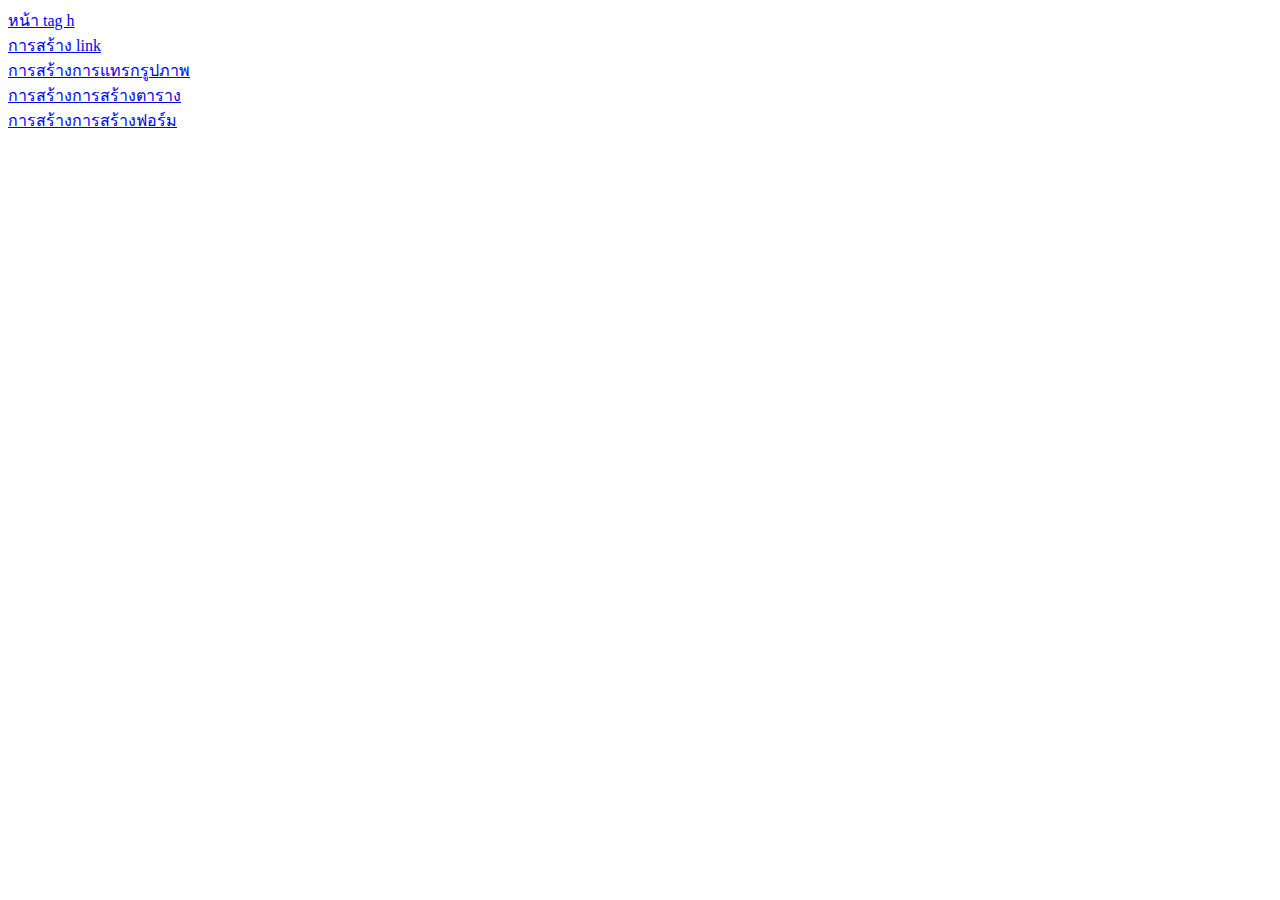
<file: index.html>
<!DOCTYPE html>
<html lang="en">
<head>
    <meta charset="UTF-8">
    <meta http-equiv="X-UA-Compatible" content="IE=edge">
    <meta name="viewport" content="width=device-width, initial-scale=1.0">
    <title>24558 สุภาวดี โสภิณ</title>
</head>
<body>
    <!-- การสร้าง internal link -->
    <div>
        <a href="h1.html" target="_blank" >หน้า tag h </a><br>
        <a href="link.html" target="_blank" >การสร้าง link </a><br>
        <a href="picture.html" target="_blank" >การสร้างการแทรกรูปภาพ </a><br>
        <a href="table.html" target="_blank" >การสร้างการสร้างตาราง </a><br>
        <a href="form.html" target="_blank" >การสร้างการสร้างฟอร์ม </a><br>
        
    </div>
</body>
</html>
</file>
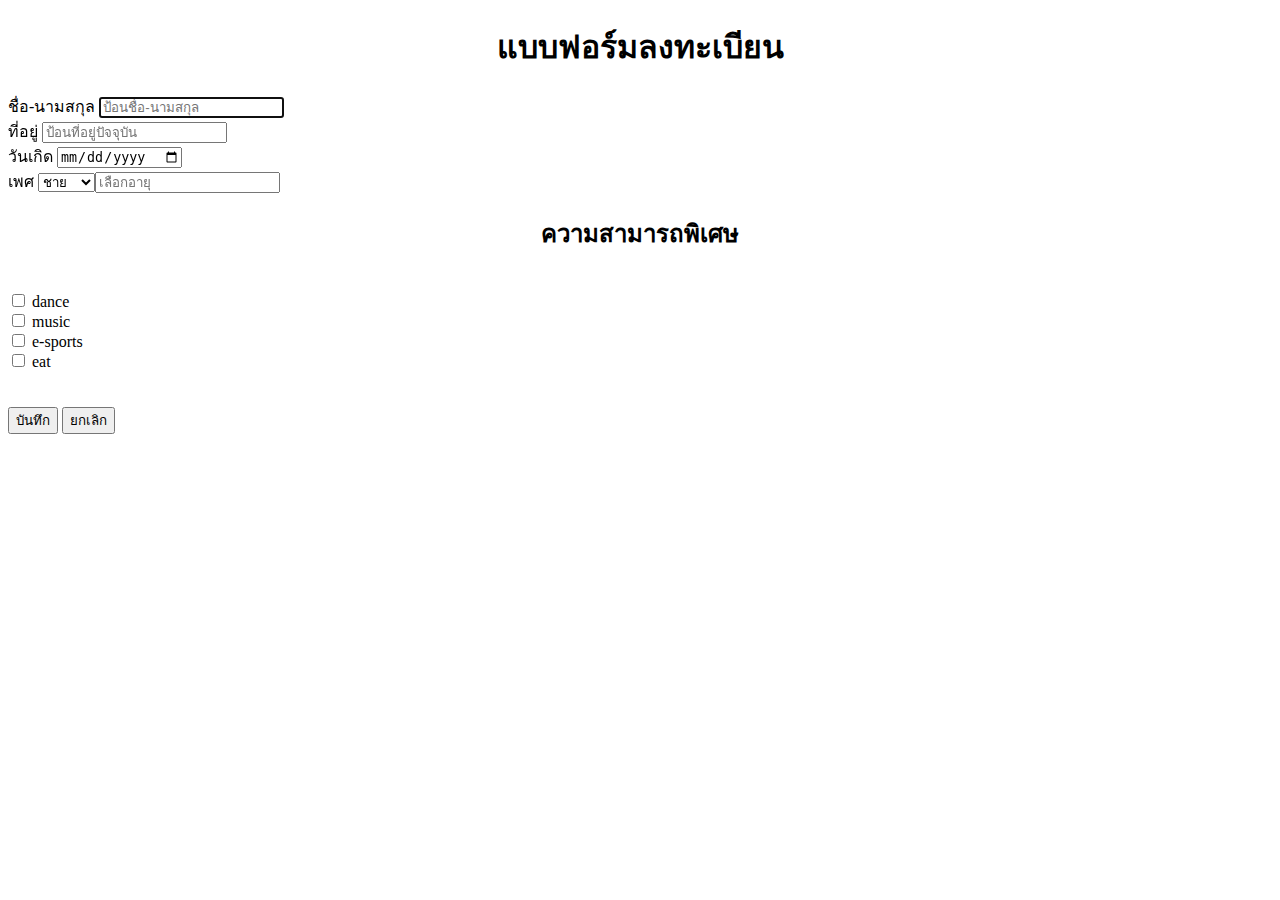
<file: form.html>
<!DOCTYPE html>
<html lang="en">
<head>
    <meta charset="UTF-8">
    <meta http-equiv="X-UA-Compatible" content="IE=edge">
    <meta name="viewport" content="width=device-width, initial-scale=1.0">
    <title>แบบฟอร์มลงทะเบียน</title>
</head>
<body>
    <h1 align="center">แบบฟอร์มลงทะเบียน</h1>

    <div>
        <form id="from1" align="left" >
            <!-- input text name -->
          <label for="name">ชื่อ-นามสกุล</label>
          <input type="text" id="textname" placeholder="ป้อนชื่อ-นามสกุล"
          autofocus="autofocus" maxlength="50" required>
          <br>

          <!--input text adress -->
          <label for="adress">ที่อยู่</label>
          <input type="text" id="adress" placeholder="ป้อนที่อยู่ปัจจุบัน"
          maxlength="100" required>
          <br>

          <!-- input birtday -->
          <label for="birtday">วันเกิด</label>
          <input type="date" id="birtday" placeholder="เลือกวันเกิด">
          <br>

          <!-- input sex selection -->
          <label for="sex">เพศ</label>
          <select name="sex" id="sex">
              <option value="ชาย" selected>ชาย</option>
              <option value="หญิง" >หญิง</option>
              <option value="LGBT" >LGBT</option>
              <br>

              <!-- input number age -->
              <label for="age">ป้อนอายุ</label>
              <input type="number" id="age" maxlength="3"
              placeholder="เลือกอายุ">
              <br>

              <h2 align="center">ความสามารถพิเศษ</h2>
            <br>
            <input type="checkbox" id="dance" title="dance" value="dance" /> dance <br>
            <input type="checkbox" id="music" title="music" value="music" /> music <br>
            <input type="checkbox" id="e-sports" title="e-sports" value="e-sports" /> e-sports <br>
            <input type="checkbox" id="eat" title="eat" value="eat" /> eat<br>

            <br><br>

            <!-- button submit -->
            <button type="submit">บันทึก</button>
            <button type="cancle">ยกเลิก</button>

              
          </select>
        </form>
    </div>
</body>
</html>
</file>
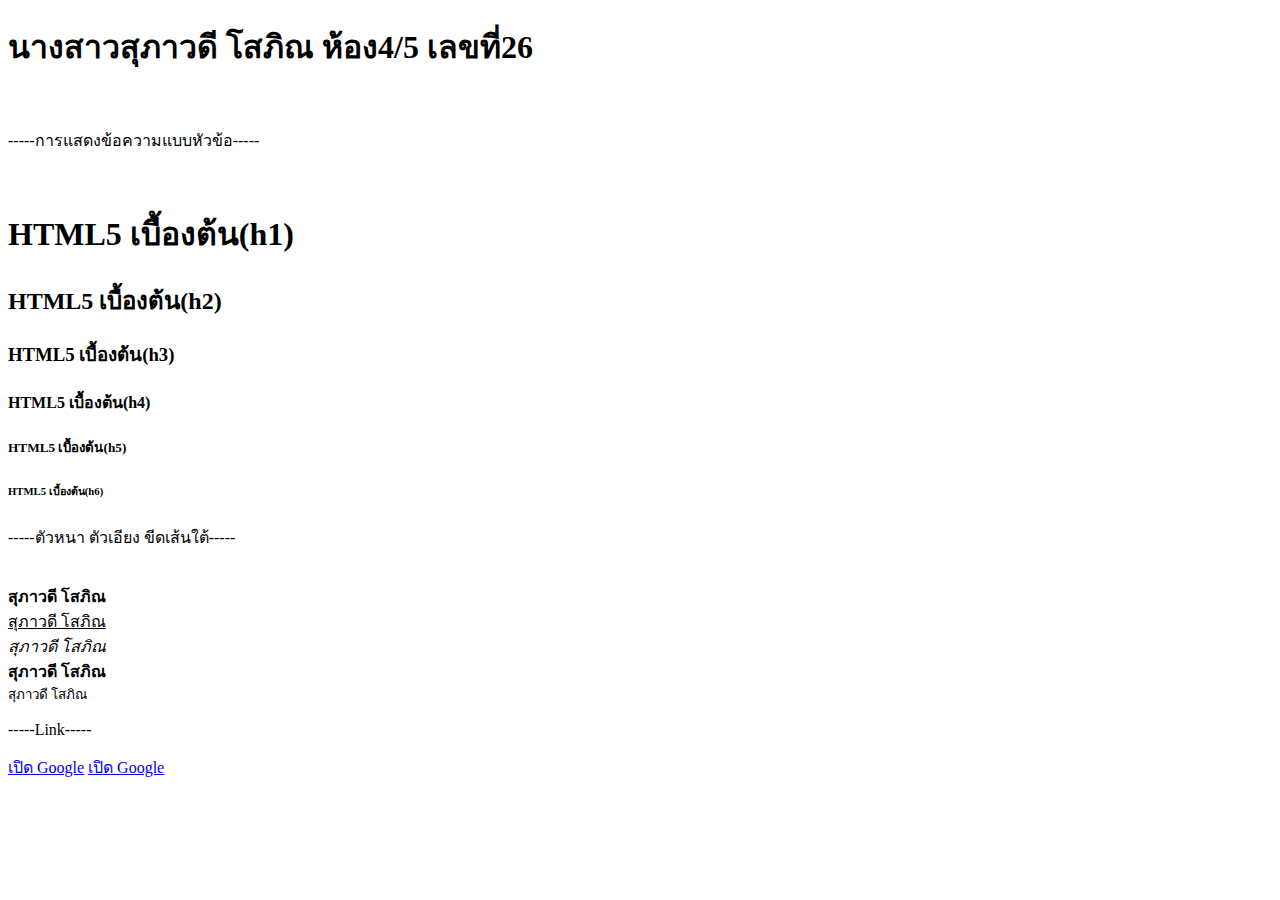
<file: h1.html>
<!DOCTYPE html>
<html lang="en">
<head>
    <meta charset="UTF-8">
    <meta http-equiv="X-UA-Compatible" content="IE=edge">
    <meta name="viewport" content="width=device-width, initial-scale=1.0">
    <title>Document</title>
</head>
<div>
    <div>
        <h1>นางสาวสุภาวดี โสภิณ ห้อง4/5 เลขที่26</h1> <br>
    <p>-----การแสดงข้อความแบบหัวข้อ-----</p><br>
    <div>
        <h1>HTML5 เบื้องต้น(h1)</h1>
        <h2>HTML5 เบื้องต้น(h2)</h2>
        <h3>HTML5 เบื้องต้น(h3)</h3>
        <h4>HTML5 เบื้องต้น(h4)</h4>
        <h5>HTML5 เบื้องต้น(h5)</h5>
        <h6>HTML5 เบื้องต้น(h6)</h6>
    </div>
    <p>-----ตัวหนา ตัวเอียง ขีดเส้นใต้-----</p><br>
    </div>
          <b>สุภาวดี โสภิณ</b><br>
          <u>สุภาวดี โสภิณ</u><br>
          <i>สุภาวดี โสภิณ</i><br>
          <strong>สุภาวดี โสภิณ</strong><br>
          <small>สุภาวดี โสภิณ</small><br>
    </div>
    <p>-----Link-----</p>
    <div>
        <a href="http://www.google.co.th">เปิด Google</a>
        <a href="http://www.google.co.th"target="_blank">เปิด Google</a>
    </div>

 </p>
</body>
</html>
</file>
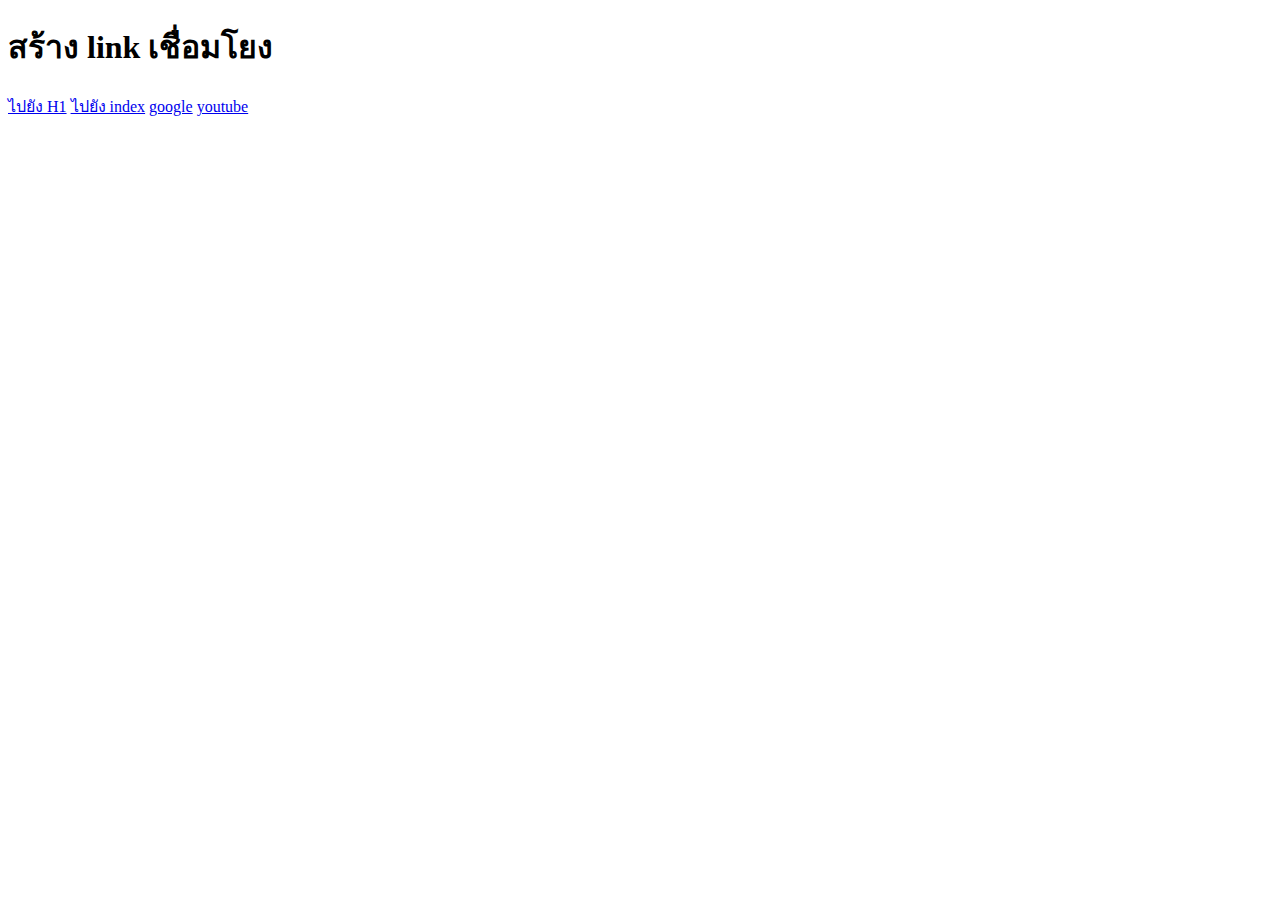
<file: link.html>
<!DOCTYPE html>
<html lang="en">
<head>
    <meta charset="UTF-8">
    <meta http-equiv="X-UA-Compatible" content="IE=edge">
    <meta name="viewport" content="width=device-width, initial-scale=1.0">
    <title>Document</title>
</head>
<body>
    <div>
        <p><h1>สร้าง link เชื่อมโยง</h1></p>
        <!-- การเชื่อมโยงภายใน -->
        <a href="h1.html" target="_blank">ไปยัง H1</a>
        <a href="index.html" target="_blank">ไปยัง index</a>

        <!-- การเชื่อมโยงภายนอก http:// -->
        <a href="http://www.google.co.th" target="_blank" >google</a>
        <a href="http://www.youtube.com" target="_blank" >youtube</a>

    </div> 

</body>
</html>
</file>
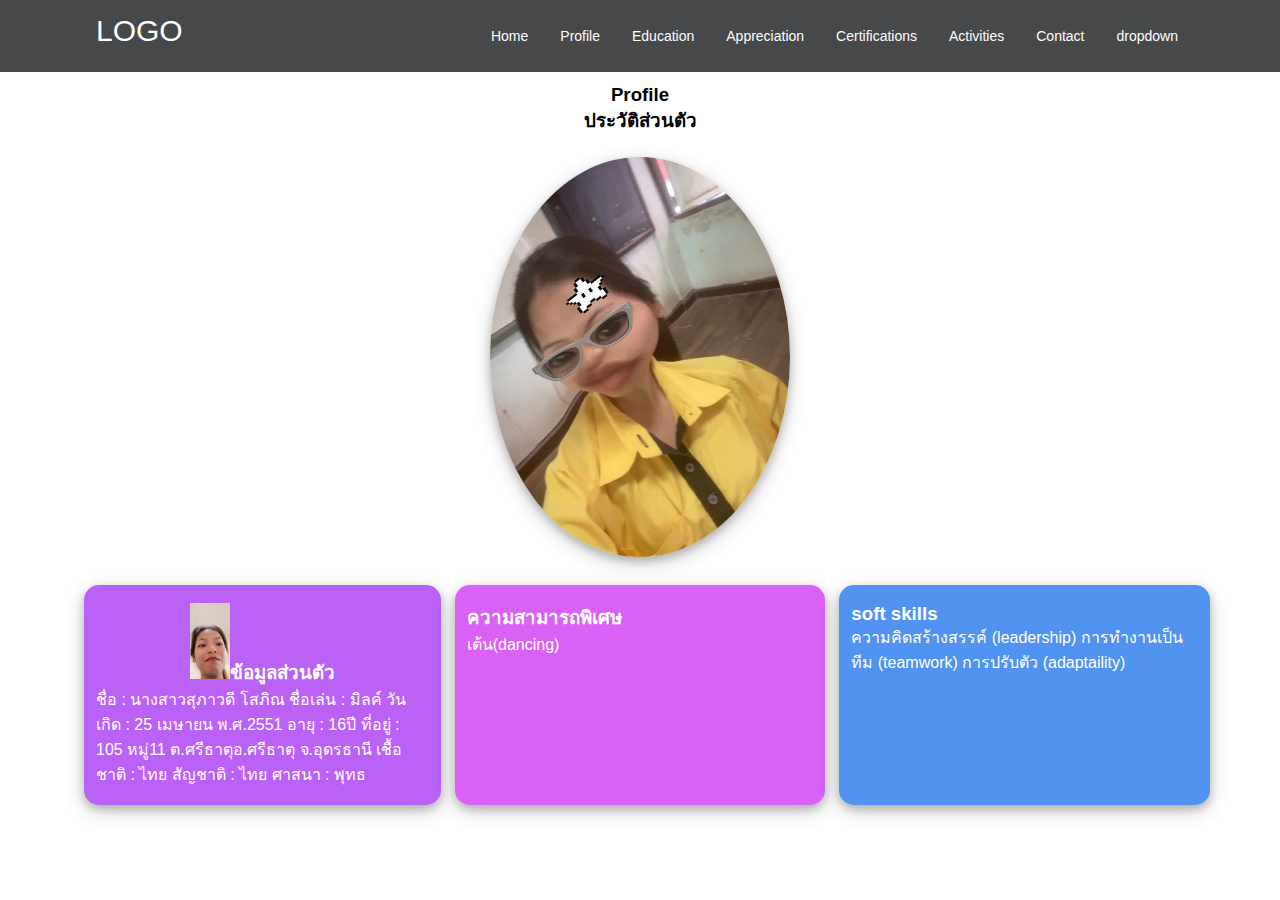
<file: profile.html>
<!DOCTYPE html>
<html lang="en">
<head>
  <meta charset="UTF-8">
  <meta http-equiv="X-U4-Compatible" content="IE=edge">
  <meta name="viewport" content="width=device-width, initial-scale=1.0">
  <title>profile</title>
  <link rel="stylesheet" href="style.css">
</head>
<body>
  <nav>
      <div class="container">
          <div class="nav-con">
              <div class="logo">
                  <a href="#">LOGO</a>
              </div>
              <div class="navbar">
                <a href="home.html">Home</a>
                  <a href="profile.html">Profile</a>
                  <a href="education.html">Education</a>
                  <a href="appreciation.html">Appreciation</a>
                  <a href="certification.html">Certifications</a>
                  <a href="activities.html">Activities</a>
                  <a href="contact.html">Contact</a>
                <div class="dropdown">
                      <button class="dropbtn">dropdown
                          <i class="fa fa-caret-down"></i>
                      </button>
                      <div class="dropdown-content">
                          <a href="#">Link1</a>
                          <a href="#">Link2</a>
                          <a href="#">Link3</a>
                          <a href="#">Link4</a>
                      </div>
                  </div>
              </div>
          </div>
      </div>
  </nav>
</body>
</html>

<html lang="en">
  <body>
    <!-- ส่วนหัวของหัวข้อ -->
    <section class="title"> 
    <h3>Profile</h3>
    <h3>ประวัติส่วนตัว</h3>
    </section>

    <!-- ส่วนของรูป -->
    <section class="top-pic">
      <div class="toph-item">
        <div class="toph-info">
          <img src="img/me.ipg.jpg" alt="milk">
        </div>
      </div>
    </section>
      <section class="content">
        <div class="content-item1">
          <h3><img src="img/me2.ipg.jpg" alt="milk" width="40px">ข้อมูลส่วนตัว</h3>
          <p>ชื่อ : นางสาวสุภาวดี โสภิณ ชื่อเล่น : มิลค์ วันเกิด : 25 เมษายน พ.ศ.2551 อายุ : 16ปี ที่อยู่ : 105 หมู่11 ต.ศรีธาตุอ.ศรีธาตุ
          จ.อุดรธานี เชื้อชาติ : ไทย สัญชาติ : ไทย ศาสนา : พุทธ 
        </div>
        <div class="content-item2">
          <h3>ความสามารถพิเศษ</h3>
          <p>เต้น(dancing)</p>
        </div>
        <div class="content-item3">
          <h3>soft skills</h3>
          <p>ความคิดสร้างสรรค์ (leadership)  การทำงานเป็นทีม (teamwork) การปรับตัว (adaptaility)</p>
        </div>
      </section>

  </body>

</html>
</file>
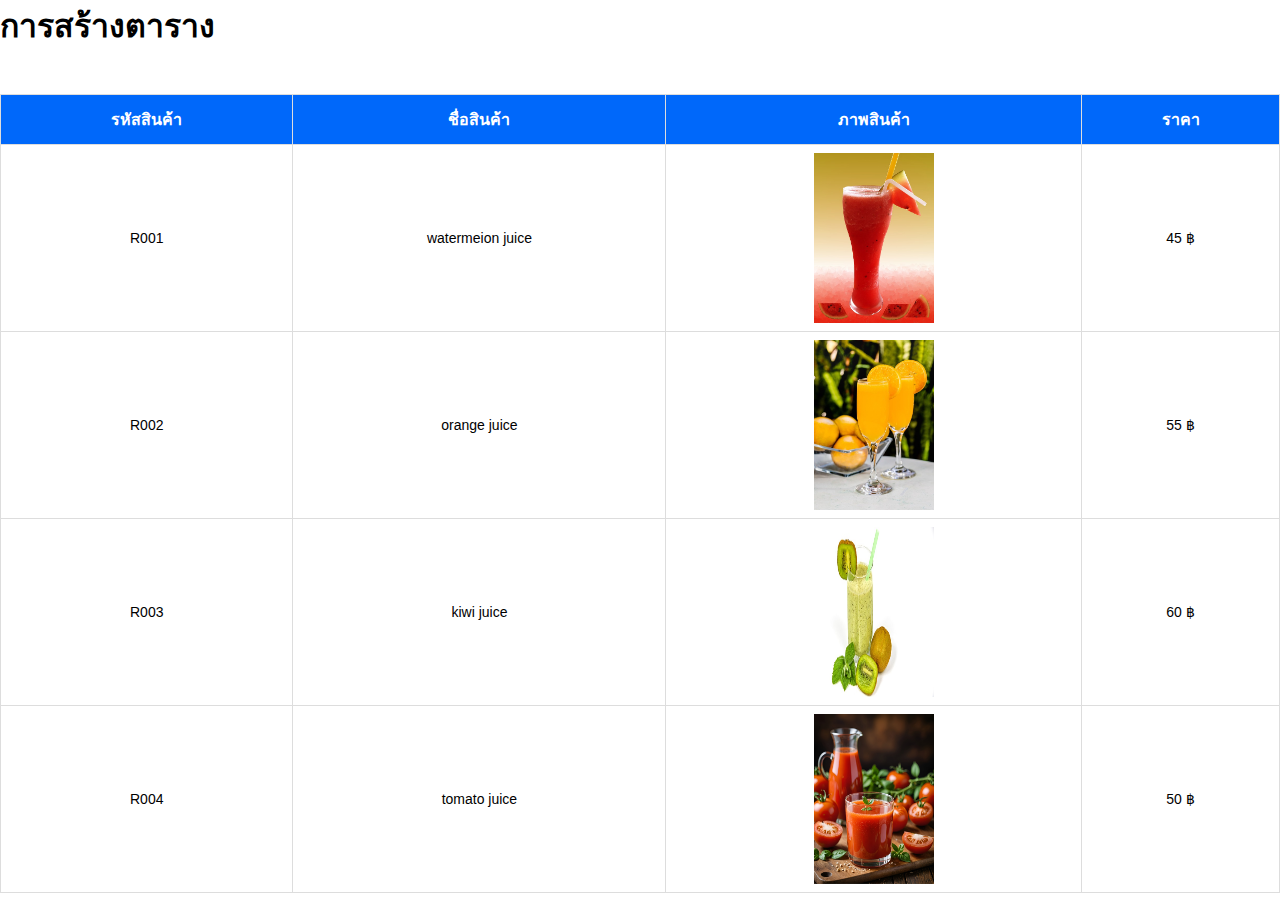
<file: table.html>
<!DOCTYPE html>
<html lang="en">
<head>
    <meta charset="UTF-8">
    <meta http-equiv="X-UA-Compatible" content="IE=edge">
    <meta name="viewport" content="width=device-width, initial-scale=1.0">
    <title>การสร้าง table</title>
    <link rel="stylesheet" href="style.css">
</head>

<body>
    <div>
        <p><h1>การสร้างตาราง</h1></p><br>
        <table class="styled-table">
            <!-- ส่วนหัวของตาราง -->
            <thead>
                 <tr>
                     <th>รหัสสินค้า</th>
                     <th>ชื่อสินค้า</th>
                     <th>ภาพสินค้า</th>
                     <th>ราคา</th>
                 </tr>
            </thead>
            <tbody>
                <tr>
                    <td>R001</td>
                    <td>watermeion juice </td>
                    <td><img src="img/watermeion.juice.jpg" alt="watermeion juice "width="120px" height="170px" align="center"></td>
                    <td>45 ฿</td>
                </tr>
                <tr>
                    <td>R002</td>
                    <td>orange juice</td>
                    <td><img src="img/orange.juice.jpg" alt="orange juice"width="120px" height="170px" align="center"></td>
                    <td>55 ฿</td>
                </tr>
                <tr>
                    <td>R003</td>
                    <td>kiwi juice</td>
                    <td><img src="img/kiwi.juice.jpg" alt="kiwi juice"width="120px" height="170px" align="center"></td>
                    <td>60 ฿</td>
                </tr>
                <tr>
                    <td>R004</td>
                    <td>tomato juice</td>
                    <td><img src="img/tomato.juice.webp" alt="tomato juice"width="120px" height="170px" align="center"></td>
                    <td>50 ฿</td>
                </tr>
            </tbody>
        </table>
    </div>
</body>
</html>
</file>
<file: style.css>
*{
  /*การกำหนด font */
  font-family: Arial, Helvetica, sans-serif;

  /* กำหนด link style */
  text-decoration: none;

  margin: 0;
  padding: 0;
  box-sizing: 0;
  transition: 0.5s;
}

/*------------------Menu-------------------*/

.container{
  max-width: 1140px;
  margin: 0 auto;
}
nav{
  background-color: #474849;
  overflow: hidden;
}
.nav-con{
  display: flex;
  justify-content: space-between;
  list-style: none;
  margin-left: 10px;
  padding: 14px 16px;
}
.menu{
  display: flex;
  overflow: hidden;
}
.menu li{
  float: left;
  color: #001aff;
  list-style: none;
  margin-left: 10px;
  padding: 14px 16px;
}
.menu a:hover{
  background-color: #f41c1c;
}
.menu a:active{
  background-color: #25ed40;
  text-decoration: none;
}
a{
  color: #ffffff;
}
.logo{
  font-size: 30px;
}

/*--------------dropdownmenu---------------*/
/*navbar container*/
.navbar{
  overflow: hidden;
  background-color: #474849;
  /* font-family: Impact, Haettenschweiler, 'Arial Narrow Bold', sans-serif; */
}
/*link inside navbar*/
.navbar a {
  float: left;
  font-size: 14px;
  color: #ffffff;
  text-align: center;
  padding: 14px 16px;
  text-decoration: none;
}
/*dropdown-container*/
.dropdown{
  float: left;
  overflow: hidden;
}
/*dropdown-btn*/
.dropdown .dropbtn{
  font-size: 14px;
  border: none;
  outline: none;
  color: #ffffff;
  padding: 14px 16px;
  background-color: inherit;
  margin: 0;
}
.navbar a:hover, .dropdown:hover .dropbtn{
  background-color: #f41c1c;
}

.dropdown-content{
  display: none;
  position: absolute;
  background-color: #ffffff;
  min-width:160px;
  box-shadow: 0px 8px 16px 0px rgba(0, 0, 0, 0.2);
  z-index: 1;
}
/*Link inside dropdown*/
.dropdown-content a{
  float: none;
  color: #000;
  padding: 14px 16px;
  text-decoration: none;
  display: block;
  text-align: left;
}
.dropdown-content a:hover{
  background-color: #ddd;
}

.dropdown:hover .dropdown-content{
  display: block;
}

/* -------------table style--------------- */
/* ตั้งค่าการแสดงผลของตาราง */
.styled-table {
  width: 100%;
  border-collapse: collapse; /* ทำให้เส้นขอบของเซลล์เชื่อมกัน */
  margin: 25px 0; /* เพิ่มระยะห่างจากด้านบนและล่าง */
  font-family: 'Arial', sans-serif; /* ใช้ฟอนต์ Arial */
}

  /* ตกแต่งหัวข้อของตาราง */
  .styled-table th {
    background-color: #0068fa; /* สีพื้นหลังของหัวข้อ */
    color: white; /* สีของตัวอักษรในหัวข้อ */
    text-align: center; /* จัดตำแหน่งตัวอักษรให้ชิดซ้าย */
    padding: 12px 15px; /* เพิ่ม padding ด้านในของหัวข้อ */
    font-size: 16px; /* ขนาดตัวอักษร */
  }

  /* แถว */
  .styled-table td {
    text-align: center; /* จัดตำแหน่งตัวอักษรให้ชิดซ้าย */
    padding: 8px 12px; /* เพิ่ม padding ด้านในของเซลล์ */
    /* border-collapse: collapse; */
    border-bottom: 1px solid #ddd; /* เพิ่มเส้นขอบที่ด้านล่างของแต่ละเซลล์ */
    font-size: 14px; /* ขนาดตัวอักษร */
  }

  /* เปลี่ยนสีพื้นหลังของแถวเมื่อชี้เมาส์ */
  .styled-table tr:hover {
    background-color: #f2f2f2; /* เปลี่ยนพื้นหลังเป็นสีเทาอ่อน */
    transform: scale(1.1);
  }

  /* เพิ่มเส้นขอบรอบตาราง */
  .styled-table, .styled-table th, .styled-table td {
    border: 1px solid #ddd;
  }

  /*---------------profile--------------*/
  .title {
    justify-content: center;
    padding: 12px;
    text-align: center;
    animation-fill-mode: none;
  }
  .top-pic{
    display: flex;
    justify-content: center;
    padding: 10px;
    animation-fill-mode: none;
  }
  .toph-item{
    max-width: 1140px;
    justify-content: center;
    text-align: center;
    animation-fill-mode: none;
  }
  .toph-info img{
    width: 300px;
    border-radius: 100%;
    box-shadow: 0 4px 8px 0 rgba(0, 0, 0, 0.2), 0 6px 20px 0 rgba(0, 0, 0, 0.19);
    align-items: center;
    animation-fill-mode: none;
    /* animation: 0.5s; */
    transition: 0.5s;
  }
  .toph-info img:hover{
    transform: scale(1.05);
  }

  .content {
    display: grid;
    grid-template-columns: repeat(3 ,1fr);
    max-width: 1140px;
    margin: 0 auto;
    padding: 14px 14px;
    column-gap: 14px;
  }

  .content-item1 {
    /* border: 1px #f41c1c solid; */
    display: grid;
    padding: 18px 12px;
    background-color: #ba61f6;
    color: #ffffff;
    animation-fill-mode: none;
    border-radius: 15px;
    box-shadow: 0 4px 8px 0 rgba(0, 0, 0, 0.2), 0 6px 20px 0 rgba(0, 0, 0, 0.19);
    margin-left: 14px ;
    overflow: hidden;
  }
  .content-item2 {
    /* border: 1px #f41c1c solid; */
    padding: 18px 12px;
    background-color: #d961f6;
    color: #ffffff;
    animation-fill-mode: none;
    border-radius: 15px;
    box-shadow: 0 4px 8px 0 rgba(0, 0, 0, 0.2), 0 6px 20px 0 rgba(0, 0, 0, 0.19);
    margin-left: 14px auto;
  }
  .content-item3 {
    /* border: 1px #f41c1c solid; */
    padding: 18px 12px;
    background-color: #5193f0;
    color: #ffffff;
    animation-fill-mode: none;
    border-radius: 15px;
    box-shadow: 0 4px 8px 0 rgba(0, 0, 0, 0.2), 0 6px 20px 0 rgba(0, 0, 0, 0.19);
    margin-left: 14px auto;
  }
  .content-item1 h3 {
    align-items: center;
    animation-fill-mode: none;
    text-align: center;
  }
</file>
